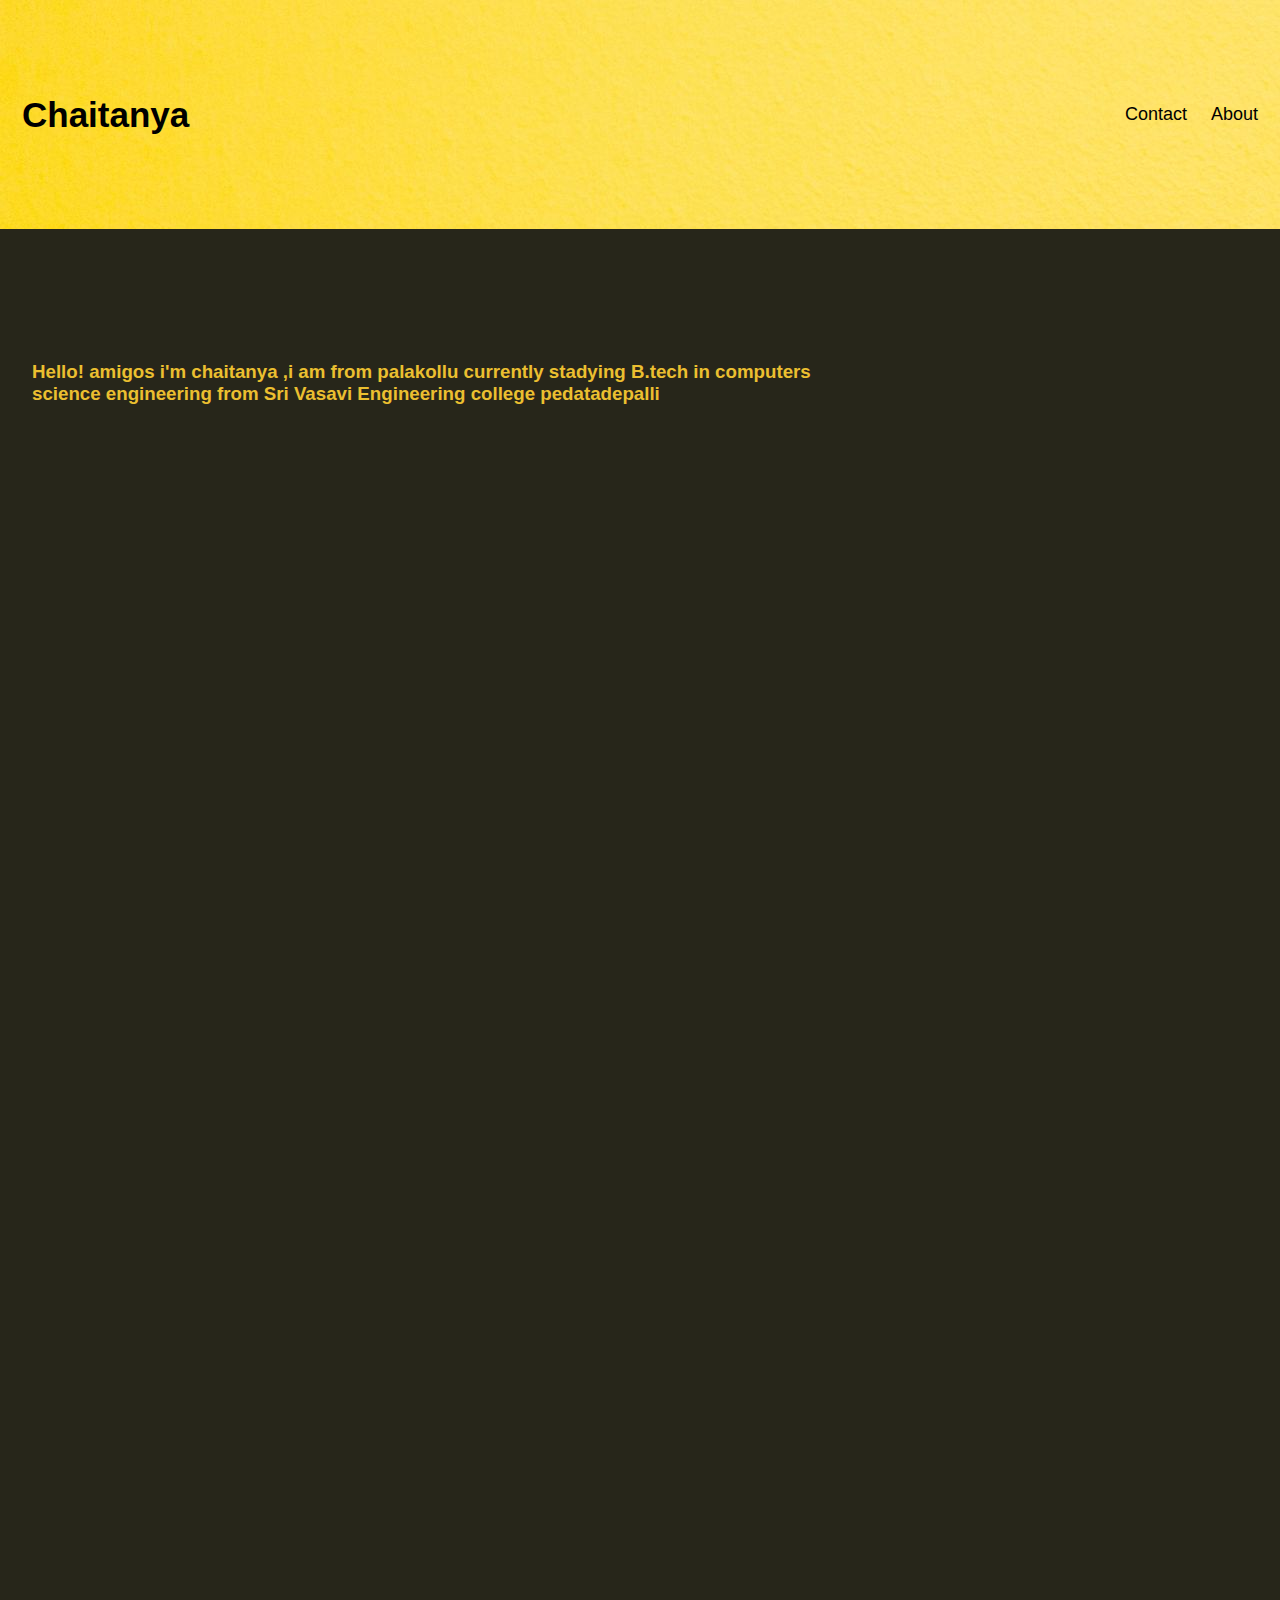
<file: index.html>
<!DOCTYPE html><html><head><meta name="viewport" content="width=device-width, initial-scale=1">
    <script >
       
    window.onscroll = function() {scrollFunction()};

    function scrollFunction() {
      if (document.body.scrollTop > 80 || document.documentElement.scrollTop > 80) {
        document.getElementById("navbar").style.padding = "30px 10px";
        document.getElementById("logo").style.fontSize = "25px";
      } else {
        document.getElementById("navbar").style.padding = "80px 10px";
        document.getElementById("logo").style.fontSize = "35px";
      }
    }
    </script>
    </head>
<body class="body">
    <link rel="stylesheet" href="home.css">
    <div style="margin-top:210px;padding:15px 15px 2500px;font-size:30px">
    </div>
      
    <div id="navbar">
            <a href=""  id="logo">Chaitanya</a>
            <div id="navbar-right">
              <a href="http://instagram.com/chaitanya2000_?utm_source=qr">Contact</a>
              <a href="card.html">About &nbsp; &nbsp;</a>
            </div>
          </div>
          <h3 class="top-right">        Hello! amigos i'm chaitanya ,i am  from palakollu currently stadying B.tech in computers science engineering from 
                   Sri Vasavi Engineering college pedatadepalli </h3>
            </div>
          
          
          

</body>
          
 </html>
</file>
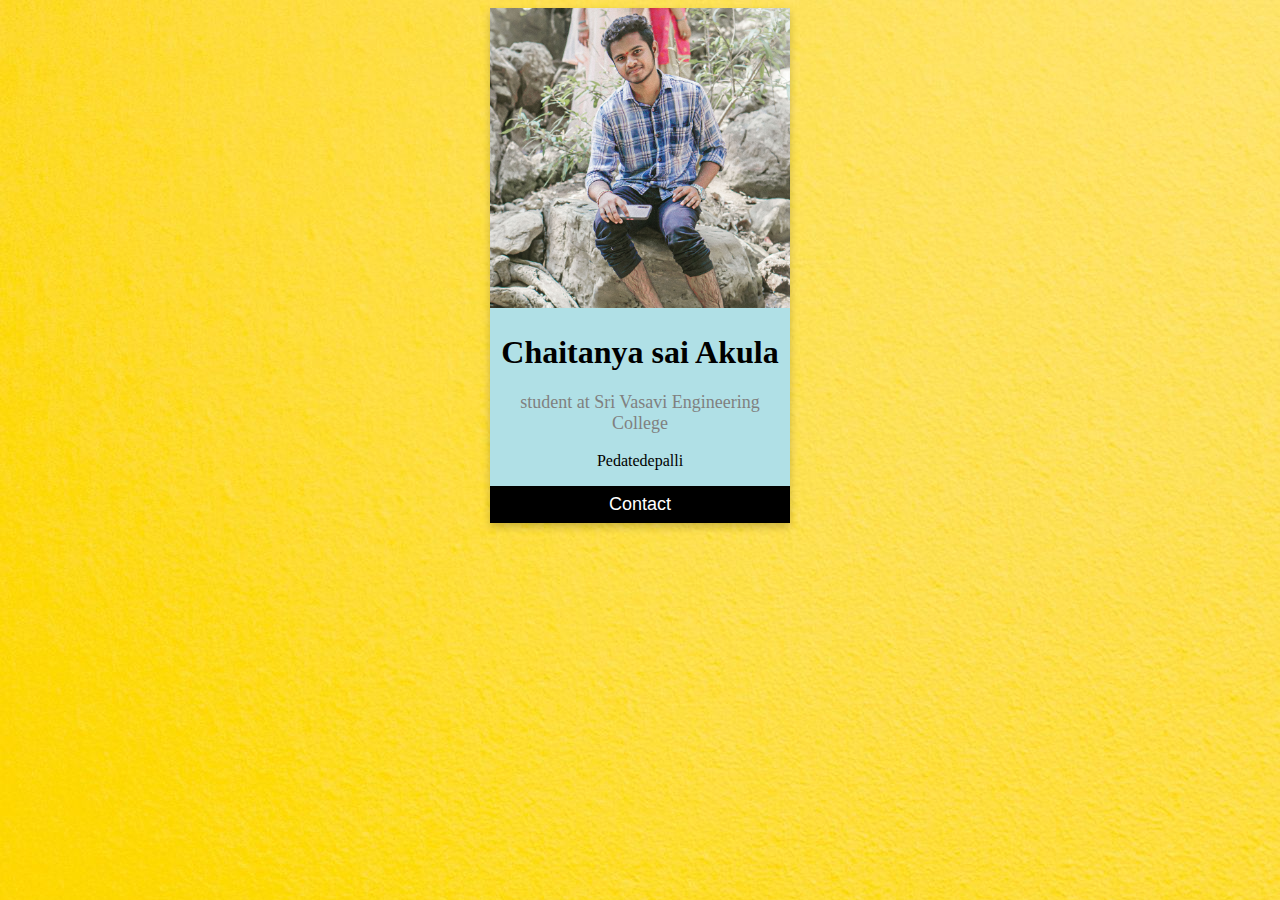
<file: card.html>
<!DOCTYPE html>
<html>
    <head><title>Contact</title>
        <script> 
            function insta() { 
            window.open("http://instagram.com/chaitanya2000_?utm_source=qr");
            } 
            </script>    
</head>
<body class="body">
        <link rel="stylesheet" href="card.css">
        <div class="card">
            <img src="chaitanya.jpg" alt="Chaitanya" style="width:100%">
            <h1>Chaitanya sai Akula</h1>
            <p class="title">student at Sri Vasavi Engineering College</p>
            <p>Pedatedepalli</p>
            <p><button onclick="insta()">Contact</button></p>
          </div>

    </body>
</html>
</file>
<file: home.css>
body {
    background-color: rgb(39, 38, 26); 
    margin: 0;
    font-family: Arial, Helvetica, sans-serif;
    
      }
  
#navbar {
    overflow: hidden;
    background-image: url(angle2.jpg);
    background-color: rgba(245, 222, 20, 0.966);
    padding: 90px 10px; /* Large padding which will shrink on scroll (using JS) */
    transition: 0.4s; /* Adds a transition effect when the padding is decreased */
    position: fixed; /* Sticky/fixed navbar */
    width: 100%;
    top: 0; /* At the top */
    z-index: 99;
  }
    /* Style the navbar links */
  #navbar a {
    float: left;
    color: black;
    text-align: center;
    padding: 12px;
    text-decoration: none;
    font-size: 18px;
    line-height: 25px;
    border-radius: 4px;
  }
  
  /* Style the logo */
  #navbar #logo {
    font-size: 35px;
    font-weight: bold;
    transition: 0.4s;
  }
  
  /* Links on mouse-over */
  #navbar-right a:hover {
    background-color: rgb(235, 191, 48);
    color: black;
  }
  
  /* Style the active/current link 
  #navbar a.active {
    background-color: #ddd ;
    color: white;
  }*/
  
  /* Display some links to the right */
  #navbar-right {
    float: right;
  }
  
  /* Add responsiveness - on screens less than 580px wide, display the navbar vertically instead of horizontally */
  @media screen and (max-width: 700px) {
    #navbar {
      padding: 20px 10px !important; /* Use !important to make sure that JavaScript doesn't override the padding on small screens */
    }
    #navbar a {
      float: none;
      display: block;
      text-align: left;
    }
    #navbar-right {
      float: none;
    }
  }
  
  .top-right {
    position: absolute;
    top: 40%;
    left: 35%;
    transform: translate(-50%, -40%);
    color: rgb(235, 191, 48);
    font-family:Verdana, Geneva, Tahoma, sans-serif;

  }
</file>
<file: card.css>
.card {
    box-shadow: 0 4px 8px 0 rgba(0, 0, 0, 0.2);
    max-width: 300px;
    background-color: powderblue;
    margin: auto;
    text-align: center;
  }
  
.title {
    color: grey;
    font-size: 18px;
  }
  
  button {
    border: none;
    outline: 0;
    display: inline-block;
    padding: 8px;
    color: white;
    background-color: #000;
    text-align: center;
    cursor: pointer;
    width: 100%;
    font-size: 18px;
  }
  
  button:hover, a:hover {
    opacity:0.7;
  }
 .body{
     background-image: url(angle2.jpg);
 }
</file>
